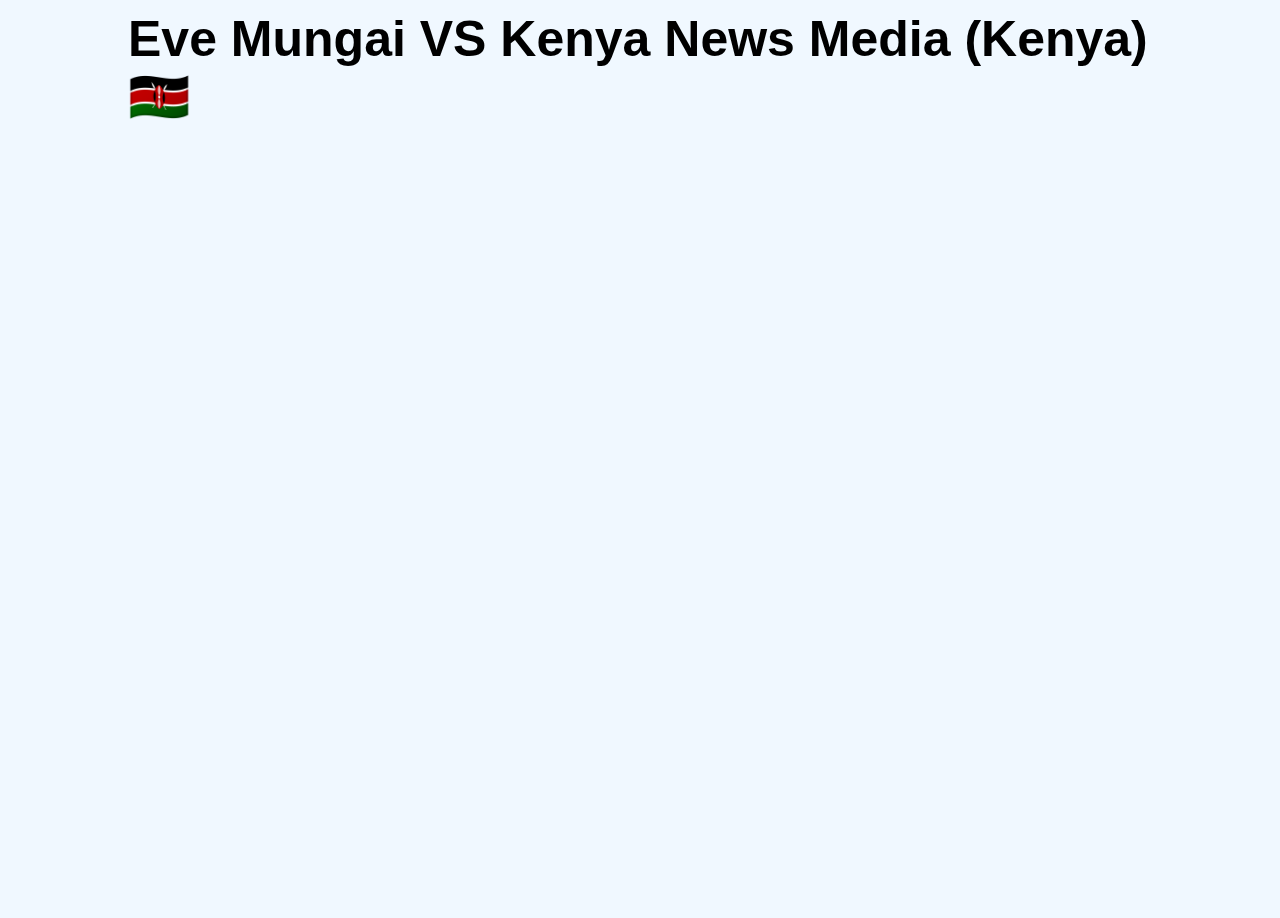
<file: MungaiEve_Trevor/index.html>
<!DOCTYPE html>
<html>
<head>
  <title>YouTube Live Subscriber Count</title>
  <meta charset="UTF-8">
  <meta name="viewport" content="width=device-width, initial-scale=1">
  <style>
    .SubscriberTable {
      margin: 40px;
      margin-top: 5px;
      margin-bottom: 5px;
      padding: 0;
      width: 100%;
      table-layout: fixed;
    }
    h1 {
      margin: 120px;
      margin-top: 10px;
      font-family: Arial, Helvetica, sans-serif;
      font-size: 50px;
      color: #000000;
    }
    .scroll-holder footer{
      transform: translate3d(-71.127%, 0px, 0px) scale3d(1, 1, 1) rotateX(0deg) rotateY(0deg) rotateZ(0deg) skew(0deg, 0deg); 
      transform-style: preserve-3d; 
      will-change: transform;
    }
   
    
    
    th, td {
      border: none; /* Set the border property to none for the th and td elements */
      padding: 10px; /* Add padding to the th and td elements as needed */
      text-align: left;
    }
    
    th {
      background-color: #000000;
    }
    body {
      background-image: url(./);
      background-color: aliceblue;
      background-size: cover;
      background-position: center center;
      background-repeat: no-repeat;
      height: 100vh; /* Set the height of the body element to occupy the full viewport height */
    }
    right {
        float: right;
        }

  </style>
 
 <!-- Background to change with time 
 <style>
    body {
      background-image: url('./nairobi.jpg'); /* Replace 'image.jpg' with the path to your actual image */
      background-size: cover;
      background-position: center center;
      background-repeat: no-repeat;
      height: 100vh; /* Set the height of the body element to occupy the full viewport height */
      margin: 0; /* Remove default margin */
      padding: 0; /* Remove default padding */
    }
  </style>
-->
</head>
<body>
  <!--
    Live Subscriber count
  -->
  <script src="https://apis.google.com/js/platform.js"></script>
  <script src="https://ajax.googleapis.com/ajax/libs/jquery/3.4.1/jquery.min.js"></script>

  <h1>
    Eve Mungai VS Kenya News Media (Kenya) &#x1F1F0;&#x1F1EA;
  </h1>
  <div class="subscribe_button" data-channelid="UCYU-mmtBxJIGoVffXRXHK3w" data-layout="default" data-count="default">
  </div>

<!-- Create two equally visiable divs separating the page in two and embed an iframe-->
<div class='left'>
    <iframe height="90px" width="910px" frameborder="0" src="https://socialcounts.org/youtube-live-subscriber-count/UCc1PDGYEpMqmsCJFFqfX_qA/embed" allowFullScreen></iframe></div>
<div class='right'>
    <iframe height="90px" width="310px" frameborder="0" src="https://socialcounts.org/youtube-live-subscriber-count/UCcBNWxvAXH-nTAzOeuuLHgw/embed" allowFullScreen></iframe></div>
</div>
</body>
</html>
</file>
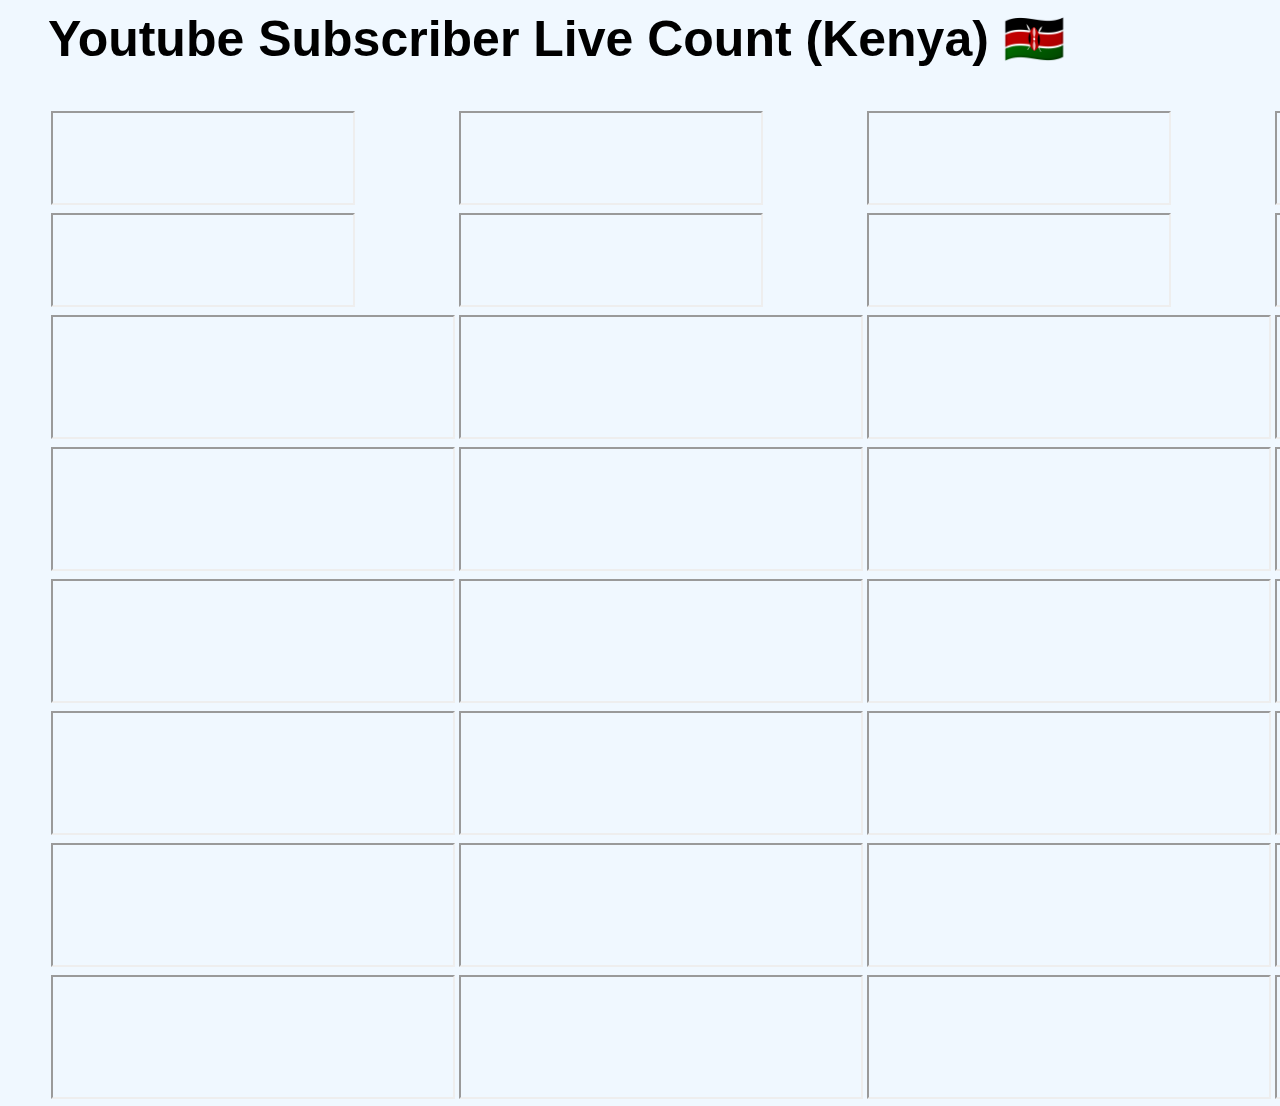
<file: Version1/update-1-24.html>
<!DOCTYPE html>
<html>
<head>
  <title>YouTube Live Subscriber Count</title>
  <meta charset="UTF-8">
  <meta name="viewport" content="width=device-width, initial-scale=1">
  <style>
    .SubscriberTable {
      margin: 40px;
      margin-top: 5px;
      margin-bottom: 5px;
      padding: 0;
      width: 100%;
      table-layout: fixed;
    }
    h1 {
      margin: 40px;
      margin-top: 10px;
      font-family: Arial, Helvetica, sans-serif;
      font-size: 50px;
      color: #000000;
    }
    .scroll-holder footer{
      transform: translate3d(-71.127%, 0px, 0px) scale3d(1, 1, 1) rotateX(0deg) rotateY(0deg) rotateZ(0deg) skew(0deg, 0deg); 
      transform-style: preserve-3d; 
      will-change: transform;
    }
   
    
    
    th, td {
      border: none; /* Set the border property to none for the th and td elements */
      padding: 1px; /* Add padding to the th and td elements as needed */
      text-align: left;
    }
    
    th {
      background-color: #000000;
    }
    body {
      background-image: url(./);
      background-color: aliceblue;
      background-size: cover;
      background-position: center center;
      background-repeat: no-repeat;
      height: 100vh; /* Set the height of the body element to occupy the full viewport height */
    }

  </style>
 
 <!-- Background to change with time 
 <style>
    body {
      background-image: url('./nairobi.jpg'); /* Replace 'image.jpg' with the path to your actual image */
      background-size: cover;
      background-position: center center;
      background-repeat: no-repeat;
      height: 100vh; /* Set the height of the body element to occupy the full viewport height */
      margin: 0; /* Remove default margin */
      padding: 0; /* Remove default padding */
    }
  </style>
-->
</head>
<body>
  <!--
    Live Subscriber count
  -->
  <script src="https://apis.google.com/js/platform.js"></script>
  <script src="https://ajax.googleapis.com/ajax/libs/jquery/3.4.1/jquery.min.js"></script>

  <h1>
    Youtube Subscriber Live Count (Kenya) &#x1F1F0;&#x1F1EA;
  </h1>
  <div class="subscribe_button" data-channelid="UCYU-mmtBxJIGoVffXRXHK3w" data-layout="default" data-count="default">
  </div>

<!-- Create a table with of 5 columns and 5 rows and inside each cell embed an iframe-->
<div class="SubscriberTable">
  <table>
    <tr>
      <!-- Citizen TV Subscribers-->
      <td><iframe src="https://socialcounts.org/youtube-live-subscriber-count/UChBQgieUidXV1CmDxSdRm3g/embed?style=.title%7Bfont-size%3A22px%7D.odoParrent%7Bcolor%3A+rgba%280%2C0%2C0%2C1%29%7Dbody%7Bbackground-color%3Argba%28255%2C255%2C255%2C1%29%21important%7D.title%7Bcolor%3A+rgba%280%2C0%2C0%2C1%29%7D" height="90px" width="300px">
      </iframe>
      </td>
      
      <!-- Mungai Eve Subscribers-->
      <td><iframe src="https://socialcounts.org/youtube-live-subscriber-count/UCvA_SWl8Ti3hvbmJyrLFqZQ/embed?style=.title%7Bfont-size%3A22px%7D.odoParrent%7Bcolor%3A+rgba%280%2C0%2C0%2C1%29%7Dbody%7Bbackground-color%3Argba%28255%2C255%2C255%2C1%29%21important%7D.title%7Bcolor%3A+rgba%280%2C0%2C0%2C1%29%7D" height="90px" width="300px">

      </iframe></td>

      <!-- Presenter Ali Subscribers-->
      <td><iframe src="https://socialcounts.org/youtube-live-subscriber-count/UChBQgieUidXV1CmDxSdRm3g/embed?style=.title%7Bfont-size%3A22px%7D.odoParrent%7Bcolor%3A+rgba%280%2C0%2C0%2C1%29%7Dbody%7Bbackground-color%3Argba%28255%2C255%2C255%2C1%29%21important%7D.title%7Bcolor%3A+rgba%280%2C0%2C0%2C1%29%7D" height="90px" width="300px">
      </iframe></td>

      <!-- Crazy Kennar Subscribers-->
      <td><iframe src="https://socialcounts.org/youtube-live-subscriber-count/UChBQgieUidXV1CmDxSdRm3g/embed?style=.title%7Bfont-size%3A22px%7D.odoParrent%7Bcolor%3A+rgba%280%2C0%2C0%2C1%29%7Dbody%7Bbackground-color%3Argba%28255%2C255%2C255%2C1%29%21important%7D.title%7Bcolor%3A+rgba%280%2C0%2C0%2C1%29%7D" height="90px" width="300px">
      </iframe></td>

      <!-- Sauti Subscribers-->
    <td><iframe src="https://socialcounts.org/youtube-live-subscriber-count/UChBQgieUidXV1CmDxSdRm3g/embed?style=.title%7Bfont-size%3A22px%7D.odoParrent%7Bcolor%3A+rgba%280%2C0%2C0%2C1%29%7Dbody%7Bbackground-color%3Argba%28255%2C255%2C255%2C1%29%21important%7D.title%7Bcolor%3A+rgba%280%2C0%2C0%2C1%29%7D" height="90px" width="300px">
    </iframe></td>

   </tr>
    <!-- Bahati -->
    <td><iframe src="https://socialcounts.org/youtube-live-subscriber-count/UChBQgieUidXV1CmDxSdRm3g/embed?style=.title%7Bfont-size%3A22px%7D.odoParrent%7Bcolor%3A+rgba%280%2C0%2C0%2C1%29%7Dbody%7Bbackground-color%3Argba%28255%2C255%2C255%2C1%29%21important%7D.title%7Bcolor%3A+rgba%280%2C0%2C0%2C1%29%7D" height="90px" width="300px">
    </iframe></td>
    
    <!-- Wajesus Subscribers-->
    <td><iframe src="https://socialcounts.org/youtube-live-subscriber-count/UChBQgieUidXV1CmDxSdRm3g/embed?style=.title%7Bfont-size%3A22px%7D.odoParrent%7Bcolor%3A+rgba%280%2C0%2C0%2C1%29%7Dbody%7Bbackground-color%3Argba%28255%2C255%2C255%2C1%29%21important%7D.title%7Bcolor%3A+rgba%280%2C0%2C0%2C1%29%7D" height="90px" width="300px">
    </iframe></td>

    <!-- Diana Bahati Subscribers-->
    <td><iframe src="https://socialcounts.org/youtube-live-subscriber-count/UChBQgieUidXV1CmDxSdRm3g/embed?style=.title%7Bfont-size%3A22px%7D.odoParrent%7Bcolor%3A+rgba%280%2C0%2C0%2C1%29%7Dbody%7Bbackground-color%3Argba%28255%2C255%2C255%2C1%29%21important%7D.title%7Bcolor%3A+rgba%280%2C0%2C0%2C1%29%7D" height="90px" width="300px">
    </iframe></td>

    <!-- Willy Paul Subscribers-->
    <td><iframe src="https://socialcounts.org/youtube-live-subscriber-count/UChBQgieUidXV1CmDxSdRm3g/embed?style=.title%7Bfont-size%3A22px%7D.odoParrent%7Bcolor%3A+rgba%280%2C0%2C0%2C1%29%7Dbody%7Bbackground-color%3Argba%28255%2C255%2C255%2C1%29%21important%7D.title%7Bcolor%3A+rgba%280%2C0%2C0%2C1%29%7D" height="90px" width="300px">
    </iframe></td>

    <!-- Kaligraph Jones Subscribers-->
    <td><iframe src="https://socialcounts.org/youtube-live-subscriber-count/UChBQgieUidXV1CmDxSdRm3g/embed?style=.title%7Bfont-size%3A22px%7D.odoParrent%7Bcolor%3A+rgba%280%2C0%2C0%2C1%29%7Dbody%7Bbackground-color%3Argba%28255%2C255%2C255%2C1%29%21important%7D.title%7Bcolor%3A+rgba%280%2C0%2C0%2C1%29%7D" height="90px" width="300px">
    </iframe></td>

  </tr>

  <!-- Henry Desagu Subscribers-->
  <td><iframe src="https://mixerno.space/embed/youtube-channel-counter/UC7MGnWilDcg157op0eKI1Tg?counter=0" frameborder="1" height="120px" width="400px"></iframe></td>

  <!-- Njugush Subscribers-->
  <td><iframe src="https://mixerno.space/embed/youtube-channel-counter/UCkV3t4uxBsi8jYj3wjqooeQ?counter=0" frameborder="1" height="120px" width="400px"></iframe></td>

  <!-- Abel Mutua Subscribers-->
  <td><iframe src="https://mixerno.space/embed/youtube-channel-counter/UC4tjY2tTltEKePusozUxtSA" frameborder="1" height="120px" width="400px"></iframe></td>

  <!-- Tuko Kenya Subscribers-->
  <td><iframe src="https://mixerno.space/embed/youtube-channel-counter/UCl6ICaB9meBcSMQ5Zmr446g?counter=0" frameborder="1" height="120px" width="400px"></iframe></td>

  <!-- Lynn Ngugi Subscribers-->
  <td><iframe src="https://mixerno.space/embed/youtube-channel-counter/UCa2gldA2ivhzMwIJRA5683w?counter=0" frameborder="1" height="120px" width="400px"></iframe></td>

  </tr>
  <tr>
    <!-- Flaqo Raz Subscribers-->
    <td><iframe src="https://mixerno.space/embed/youtube-channel-counter/UCjG66-ryVCszrs7k_Y2pn3Q" height="120px" width="400px"></iframe></td>

    <!-- Otile Brown Subscribers-->
    <td><iframe src="https://mixerno.space/embed/youtube-channel-counter/UCvA_SWl8Ti3hvbmJyrLFqZQ" frameborder="1" height="120px" width="400px"></iframe></td>

    <!-- Tileh Pacbro Subscribers-->
    <td><iframe src="https://mixerno.space/embed/youtube-channel-counter/UCs0UVGIfAMAZKgq8W2W9Tqg" frameborder="1" height="120px" width="400px"></iframe></td>

    <!-- TT Comedian Subscribers-->
    <td><iframe src="https://mixerno.space/embed/youtube-channel-counter/UCXxrjCtnluGtthoTg5jrlNQ" frameborder="1" height="120px" width="400px"></iframe></td>

    <!-- Jalang'o TV Subscribers-->
  <td><iframe src="https://mixerno.space/embed/youtube-channel-counter/UCFG1zHs55s1my124O3Nk9DQ" frameborder="1" height="120px" width="400px"></iframe></td>

 </tr>

 <tr>
  <!-- Kenya Digital News Subscribers-->
  <td><iframe src="https://mixerno.space/embed/youtube-channel-counter/UC6QjtrmjCTrDFGG62GE4KZQ" height="120px" width="400px"></iframe></td>

  <!-- Eric Omondi Subscribers-->
  <td><iframe src="https://mixerno.space/embed/youtube-channel-counter/UC4Hvs9PzuXKhEY_CeTS1wvg" frameborder="1" height="120px" width="400px"></iframe></td>

  <!-- Nyashinski Subscribers-->
  <td><iframe src="https://mixerno.space/embed/youtube-channel-counter/UCNzd8n4UapaAtrhC062RxDQ" frameborder="1" height="120px" width="400px"></iframe></td>

  <!-- Dogo Charlie Subscribers-->
  <td><iframe src="https://mixerno.space/embed/youtube-channel-counter/UC2XE6WJFGYRqYB9S3xD3LAw" frameborder="1" height="120px" width="400px"></iframe></td>

  <!-- Stephen Kasolo Subscribers-->
<td><iframe src="https://mixerno.space/embed/youtube-channel-counter/UCcEIuIasgNTRoxjk5lI_t6A" frameborder="1" height="120px" width="400px"></iframe></td>

</tr>

<tr>
  <!-- Terence Creative Subscribers-->
  <td><iframe src="https://mixerno.space/embed/youtube-channel-counter/UCkV9PCA7E-WSSN9Px9kKj8A" height="120px" width="400px"></iframe></td>

  <!-- Mejja Subscribers-->
  <td><iframe src="https://mixerno.space/embed/youtube-channel-counter/UCuRGQqKKdPOSPB0XG5VNk5g" frameborder="1" height="120px" width="400px"></iframe></td>

  <!-- King Kaka Subscribers-->
  <td><iframe src="https://mixerno.space/embed/youtube-channel-counter/UCGTO34YEPTNMwM3ezPCUCIQ" frameborder="1" height="120px" width="400px"></iframe></td>

  <!-- Rev Lucy Natasha Subscribers-->
  <td><iframe src="https://mixerno.space/embed/youtube-channel-counter/UCVnDldQ8vWZym91u6iKv39Q" frameborder="1" height="120px" width="400px"></iframe></td>

  <!-- Akothee Kenya Subscribers-->
<td><iframe src="https://mixerno.space/embed/youtube-channel-counter/UC8NZHJl-gfDZxbBvmL0vCXQ" frameborder="1" height="120px" width="400px"></iframe></td>

</tr>

<tr>
  <!-- Arap Uria Subscribers-->
  <td><iframe src="https://mixerno.space/embed/youtube-channel-counter/UCQxqVCAF3D-MBK1X2wsef9A" height="120px" width="400px"></iframe></td>

  <!-- Shiru wa GP Subscribers-->
  <td><iframe src="https://mixerno.space/embed/youtube-channel-counter/UC12i9YDDwHaAKTBcQKzSFVw" frameborder="1" height="120px" width="400px"></iframe></td>

  <!-- Nicholas Kioko Subscribers-->
  <td><iframe src="https://mixerno.space/embed/youtube-channel-counter/UC12eompzzck1ixip4FezoOQ" frameborder="1" height="120px" width="400px"></iframe></td>

  <!-- Guardian Angel Subscribers-->
  <td><iframe src="https://mixerno.space/embed/youtube-channel-counter/UCdPgo0qkTA5-PKq3YwRk5Gw" frameborder="1" height="120px" width="400px"></iframe></td>

  <!-- House helps of Kawangware Subscribers-->
<td><iframe src="https://mixerno.space/embed/youtube-channel-counter/UCP456Szyc9zy-f0j3UoHzeg" frameborder="1" height="120px" width="400px"></iframe></td>

</tr>

<tr>
      <!-- Gamer Samuel Ramogo Subscribers-->
      <td><iframe src="https://mixerno.space/embed/youtube-channel-counter/UCxD12Cu8M0blhmmp4L3moNQ" height="120px" width="400px"></iframe></td>

      <!-- Miss Dosha Subscribers-->
      <td><iframe src="https://mixerno.space/embed/youtube-channel-counter/UCVgd_Mivas7U84SQRgl9hEQ" frameborder="1" height="120px" width="400px"></iframe></td>

      <!-- John De'Matthew Subscribers-->
      <td><iframe src="https://mixerno.space/embed/youtube-channel-counter/UCWDxHAG4OSFX8JRWiZmQ83w" frameborder="1" height="120px" width="400px"></iframe></td>

      <!-- Comrades Flavour Subscribers-->
      <td><iframe src="https://mixerno.space/embed/youtube-channel-counter/UCgFvn4mEAXU64TMu3xu7-Vw" frameborder="1" height="120px" width="400px"></iframe></td>

      <!-- Raage Abdi Subscribers-->
    <td><iframe src="https://socialcounts.org/youtube-live-subscriber-count/UCjG66-ryVCszrs7k_Y2pn3Q/embed?style=.title%7Bfont-size%3A22px%7D.odoParrent%7Bcolor%3A+rgba%280%2C0%2C0%2C1%29%7Dbody%7Bbackground-color%3Argba%28255%2C255%2C255%2C1%29%21important%7D.title%7Bcolor%3A+rgba%280%2C0%2C0%2C1%29%7D" height="90px" width="300px"></iframe></td>

   </tr>
</body>
</html>
</file>
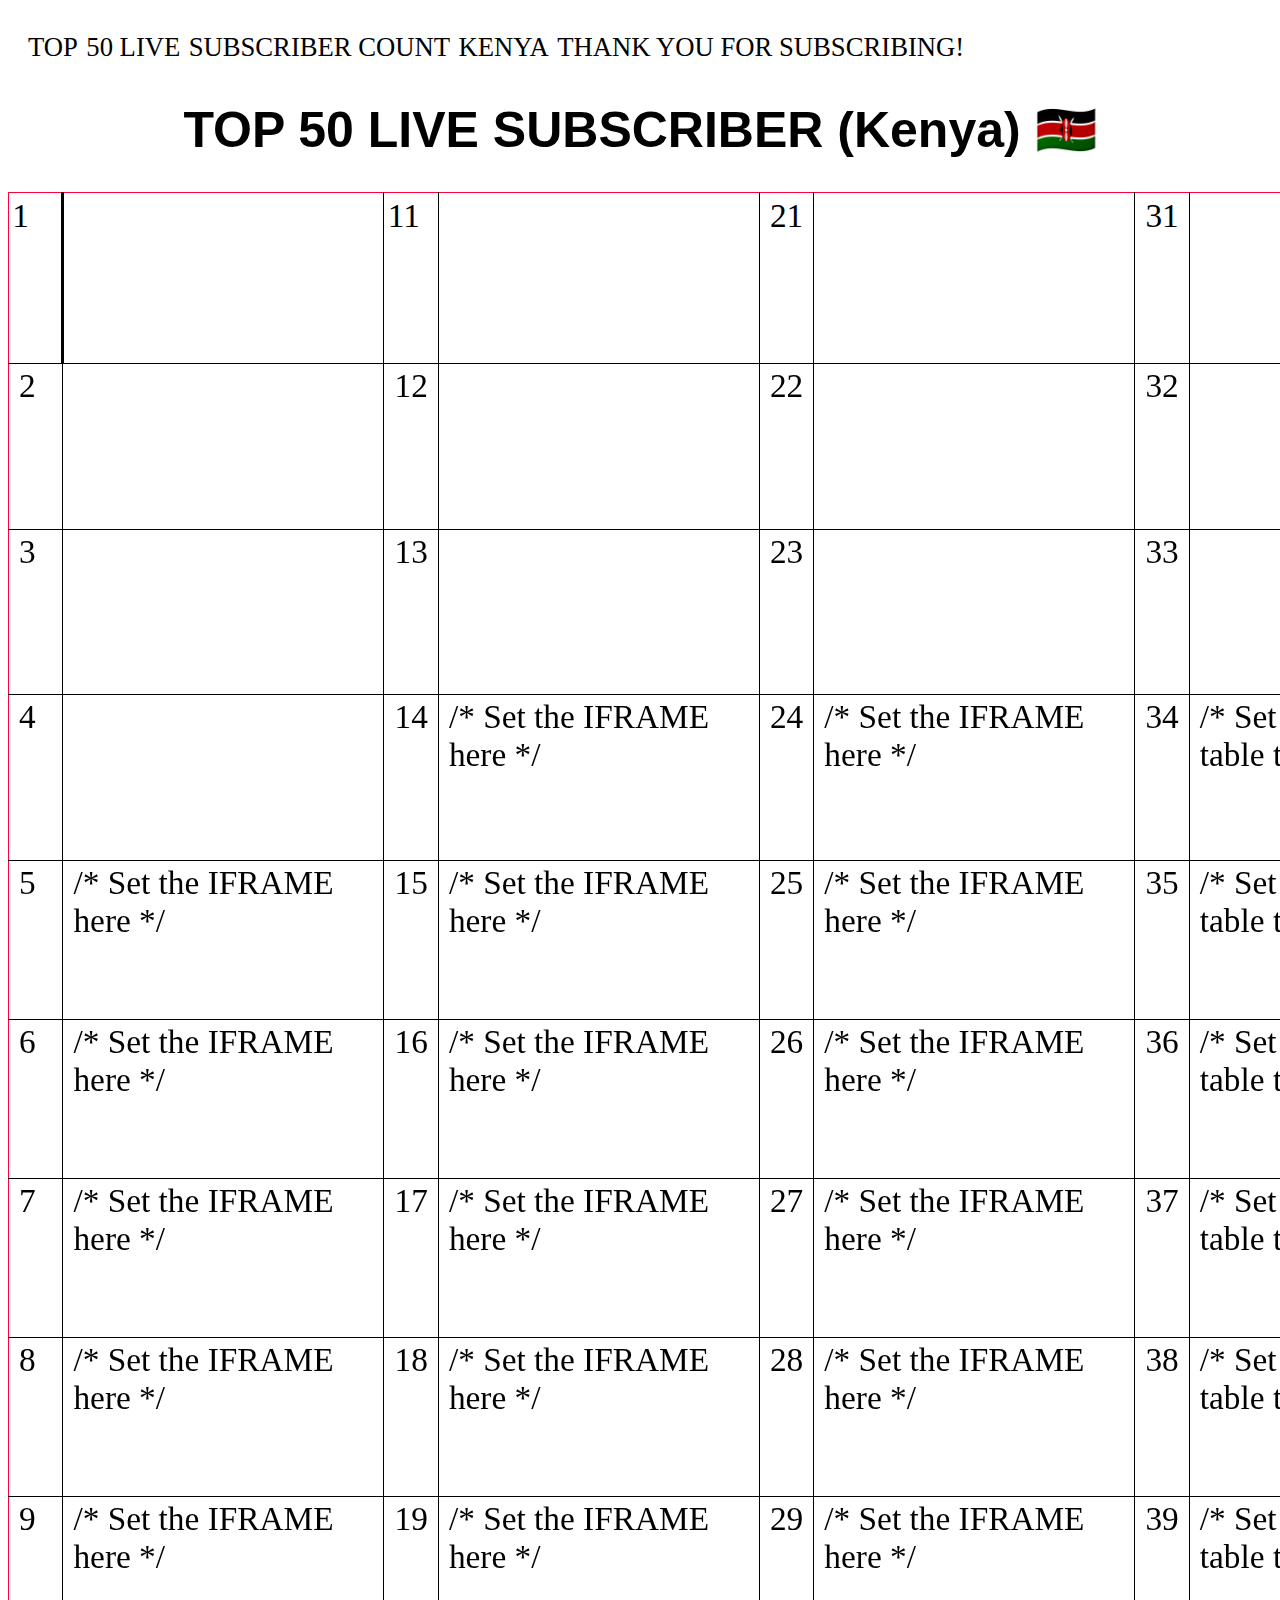
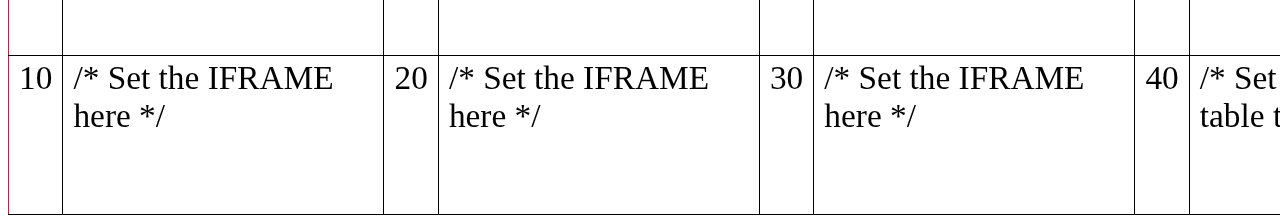
<file: Version1/version-1-24.html>
<!DOCTYPE html>
<html>
<head>
  <meta http-equiv="Content-Type" content="text/html; charset=utf-8" />
  <meta http-equiv="Content-Style-Type" content="text/css" />
  <meta name="generator" content="Aspose.Words for .NET 23.3.0" />
  <title></title>
  <style type="text/css">
    body {
      font-family: 'Times New Roman';
      font-size: 25pt;
    }

    p {
      margin: 2.5pt;
    }

    table {
      margin-top: 10pt;
      margin-bottom: 0pt;
      width: 100%; /* Set the width of the table to 100% */
    }

    h1 {
      text-align: center;
      font-family: Arial, Helvetica, sans-serif;
      font-size: 50px;
      color: #000000;
    }

    
  </style>
</head>
<body>
  <div>
    <p style="margin-top: 18.9pt; margin-left: 15.05pt; text-align: justify; line-height: 30pt">
      <span style="font-family: Calibri; font-size: 20pt">TOP</span>
      <span style="font-family: Calibri; font-size: 20pt">50 LIVE</span>
      <span style="font-family: Calibri; font-size: 20pt">SUBSCRIBER COUNT</span>
      <span style="font-family: Calibri; font-size: 20pt">KENYA</span>
      <span style="font-family: Calibri; font-size: 20pt">THANK YOU FOR SUBSCRIBING!</span>
    </p>
    <h1>
      TOP 50 LIVE SUBSCRIBER (Kenya) &#x1F1F0;&#x1F1EA;
    </h1>
    <table cellspacing="0" cellpadding="0" style="border: 0.75pt solid #ff003c; -aw-border: 0.5pt single; -aw-border-insideh: 0.5pt single #000000; -aw-border-insidev: 0.5pt single #000000; border-collapse: collapse; width: 5%;">
        <tr style="height: 10.5pt; -aw-height-rule: exactly">
          <td style="width: 32.15pt; border-right-style: solid; border-right-width: 0.75pt; border-bottom-style: solid; border-bottom-width: 0.75pt; padding-right: 0; padding-left: 0; vertical-align: top; border-bottom: 0.5pt single; border-right: 0.5pt single">
            <p style="font-size: 25pt">
              <span style="font-family: Calibri">1</span>
            </p>
          </td>
          <td style="width: 10.9pt; border-right-style: solid; border-right-width: 0.75pt; border-left-style: solid; border-bottom-style: solid; border-bottom-width: 0.75pt; padding-right: 0; padding-left: 0; vertical-align: top; border-bottom: 0.5pt single; border-left: 0.5pt single; border-right: 0.5pt single">
            <p style="font-size: 40pt">
              <iframe src="https://socialcounts.org/youtube-live-subscriber-count/UChBQgieUidXV1CmDxSdRm3g/embed?style=.title%7Bfont-size%3A22px%7D.odoParrent%7Bcolor%3A+rgba%280%2C0%2C0%2C1%29%7Dbody%7Bbackground-color%3Argba%28255%2C255%2C255%2C1%29%21important%7D.title%7Bcolor%3A+rgba%280%2C0%2C0%2C1%29%7D" frameborder="0" width="100%" height="100%" style="width: 100%; height: 100%;"></iframe>
            </p>
          </td>
          <td style="width: 56.3pt; border-right-style: solid; border-right-width: 0.75pt; border-left-style: solid; border-left-width: 0.75pt; border-bottom-style: solid; border-bottom-width: 0.75pt; padding-right: 0; padding-left: 0; vertical-align: top; border-bottom: 0.5pt single; border-left: 0.5pt single; border-right: 0.5pt single">
            <p style="font-size: 25pt">
              <span style="font-family: Calibri">11</span>
            </p>
          </td>
          <td style="width: 154.3pt; border-right-style: solid; border-right-width: 0.75pt; border-left-style: solid; border-left-width: 0.75pt; border-bottom-style: solid; border-bottom-width: 0.75pt; padding-right: 0; padding-left: 0; vertical-align: top; border-bottom: 0.5pt single; border-left: 0.5pt single; border-right: 0.5pt single">
            <p style="font-size: 40pt">
              <iframe src="https://socialcounts.org/youtube-live-subscriber-count/UCvA_SWl8Ti3hvbmJyrLFqZQ/embed?style=.title%7Bfont-size%3A22px%7D.odoParrent%7Bcolor%3A+rgba%280%2C0%2C0%2C1%29%7Dbody%7Bbackground-color%3Argba%28255%2C255%2C255%2C1%29%21important%7D.title%7Bcolor%3A+rgba%280%2C0%2C0%2C1%29%7D" frameborder="0" width="100%" height="100%" style="width: 100%; height: 100%;"></iframe>
            </p>
          </td>
          <td style="width: 56.9pt; border-right-style: solid; border-right-width: 0.75pt; border-left-style: solid; border-left-width: 0.75pt; border-bottom-style: solid; border-bottom-width: 0.75pt; padding-right: 5.03pt; padding-left: 5.03pt; vertical-align: top; border-bottom: 0.5pt single; border-left: 0.5pt single; border-right: 0.5pt single">
            <p style="font-size: 25pt">
              <span style="font-family: Calibri">21</span>
            </p>
          </td>
          <td style="width: 145pt; border-right-style: solid; border-right-width: 0.75pt; border-left-style: solid; border-left-width: 0.75pt; border-bottom-style: solid; border-bottom-width: 0.75pt; padding-right: 5.03pt; padding-left: 5.03pt; vertical-align: top; border-bottom: 0.5pt single; border-left: 0.5pt single; border-right: 0.5pt single">
            <p style="font-size: 40pt">
                <iframe src="https://socialcounts.org/youtube-live-subscriber-count/UC0UslOx9EYxnk_4SFSHj8hA/embed?style=.title%7Bfont-size%3A22px%7D.odoParrent%7Bcolor%3A+rgba%280%2C0%2C0%2C1%29%7Dbody%7Bbackground-color%3Argba%28255%2C255%2C255%2C1%29%21important%7D.title%7Bcolor%3A+rgba%280%2C0%2C0%2C1%29%7D" frameborder="0">
                </iframe>
            </p>
          </td>
          <td style="width: 26.4pt; border-right-style: solid; border-right-width: 0.75pt; border-left-style: solid; border-left-width: 0.75pt; border-bottom-style: solid; border-bottom-width: 0.75pt; padding-right: 5.03pt; padding-left: 5.03pt; vertical-align: top; border-bottom: 0.5pt single; border-left: 0.5pt single; border-right: 0.5pt single">
            <p style="font-size: 25pt">
              <span style="font-family: Calibri">31</span>
            </p>
          </td>
          <td style="width: 156.95pt; border-right-style: solid; border-right-width: 0.75pt; border-left-style: solid; border-left-width: 0.75pt; border-bottom-style: solid; border-bottom-width: 0.75pt; padding-right: 5.03pt; padding-left: 5.03pt; vertical-align: top; -aw-border-bottom: 0.5pt single; border-left: 0.5pt single; border-right: 0.5pt single">
            <p style="font-size: 40pt">
            <iframe src="https://socialcounts.org/youtube-live-subscriber-count/UCa2gldA2ivhzMwIJRA5683w/embed?style=.title%7Bfont-size%3A22px%7D.odoParrent%7Bcolor%3A+rgba%280%2C0%2C0%2C1%29%7Dbody%7Bbackground-color%3Argba%28255%2C255%2C255%2C1%29%21important%7D.title%7Bcolor%3A+rgba%280%2C0%2C0%2C1%29%7D" frameborder="0">
                </iframe>
            </p>
          </td>
          <td style="width: 26.4pt; border-right-style: solid; border-right-width: 0.75pt; border-left-style: solid; border-left-width: 0.75pt; border-bottom-style: solid; border-bottom-width: 0.75pt; padding-right: 5.03pt; padding-left: 5.03pt; vertical-align: top; border-bottom: 0.5pt single; border-left: 0.5pt single; border-right: 0.5pt single">
            <p style="font-size: 25pt">
              <span style="font-family: Calibri">41</span>
            </p>
          </td>
          <td style="width: 156.95pt; border-right-style: solid; border-right-width: 0.75pt; border-left-style: solid; border-left-width: 0.75pt; border-bottom-style: solid; border-bottom-width: 0.75pt; padding-right: 5.03pt; padding-left: 5.03pt; vertical-align: top; -aw-border-bottom: 0.5pt single; border-left: 0.5pt single; border-right: 0.5pt single">
            <p style="font-size: 40pt">
            <iframe src="https://socialcounts.org/youtube-live-subscriber-count/UCQnkpcdpIVqWN7HqoxrRjRg/embed?style=.title%7Bfont-size%3A22px%7D.odoParrent%7Bcolor%3A+rgba%280%2C0%2C0%2C1%29%7Dbody%7Bbackground-color%3Argba%28255%2C255%2C255%2C1%29%21important%7D.title%7Bcolor%3A+rgba%280%2C0%2C0%2C1%29%7D" frameborder="0">
                </iframe>
            </p>
          </td>
        </tr>
        <tr style="height: 10.55pt; -aw-height-rule: exactly">
          <td style="width: 32.15pt; border-top-style: solid; border-top-width: 0.75pt; border-right-style: solid; border-right-width: 0.75pt; border-bottom-style: solid; border-bottom-width: 0.75pt; padding-right: 5.03pt; padding-left: 5.03pt; vertical-align: top; -aw-border-bottom: 0.5pt single; -aw-border-right: 0.5pt single; -aw-border-top: 0.5pt single">
            <p style="font-size: 25pt">
              <span style="font-family: Calibri">2</span>
            </p>
          </td>
          <td style="width: 164.9pt; border-style: solid; border-width: 0.75pt; padding-right: 5.03pt; padding-left: 5.03pt; vertical-align: top; -aw-border: 0.5pt single">
             <p style="font-size: 25pt">
                <iframe src="https://socialcounts.org/youtube-live-subscriber-count/UCUi4aspUAMcEG5ZEdnOrBQg/embed?style=.title%7Bfont-size%3A22px%7D.odoParrent%7Bcolor%3A+rgba%280%2C0%2C0%2C1%29%7Dbody%7Bbackground-color%3Argba%28255%2C255%2C255%2C1%29%21important%7D.title%7Bcolor%3A+rgba%280%2C0%2C0%2C1%29%7D" frameborder="0">
                </iframe>
            </p>
          </td>
          <td style="width: 32.15pt; border-top-style: solid; border-top-width: 0.75pt; border-right-style: solid; border-right-width: 0.75pt; border-bottom-style: solid; border-bottom-width: 0.75pt; padding-right: 5.03pt; padding-left: 5.03pt; vertical-align: top; -aw-border-bottom: 0.5pt single; -aw-border-right: 0.5pt single; -aw-border-top: 0.5pt single">
            <p style="font-size: 25pt">
              <span style="font-family: Calibri">12</span>
            </p>
          </td>
          <td style="width: 164.9pt; border-style: solid; border-width: 0.75pt; padding-right: 5.03pt; padding-left: 5.03pt; vertical-align: top; -aw-border: 0.5pt single">
             <p style="font-size: 25pt">
                <iframe src="https://socialcounts.org/youtube-live-subscriber-count/UCt3SE-Mvs3WwP7UW-PiFdqQ/embed?style=.title%7Bfont-size%3A22px%7D.odoParrent%7Bcolor%3A+rgba%280%2C0%2C0%2C1%29%7Dbody%7Bbackground-color%3Argba%28255%2C255%2C255%2C1%29%21important%7D.title%7Bcolor%3A+rgba%280%2C0%2C0%2C1%29%7D" frameborder="0">
                </iframe>
            </p>
          </td>
          <td style="width: 56.9pt; border-style: solid; border-width: 0.75pt; padding-right: 5.03pt; padding-left: 5.03pt; vertical-align: top; -aw-border: 0.5pt single">
            <p style="font-size: 25pt">
              <span style="font-family: Calibri">22</span>
            </p>
          </td>
          <td style="width: 145pt; border-style: solid; border-width: 0.75pt; padding-right: 5.03pt; padding-left: 5.03pt; vertical-align: top; -aw-border: 0.5pt single">
            <p style="font-size: 25pt">
            <iframe src="https://socialcounts.org/youtube-live-subscriber-count/UCCN0QF1suEsqrJTL_7iDdTA/embed?style=.title%7Bfont-size%3A22px%7D.odoParrent%7Bcolor%3A+rgba%280%2C0%2C0%2C1%29%7Dbody%7Bbackground-color%3Argba%28255%2C255%2C255%2C1%29%21important%7D.title%7Bcolor%3A+rgba%280%2C0%2C0%2C1%29%7D" frameborder="0">
            </iframe>
            </p>
          </td>
          <td style="width: 26.4pt; border-style: solid; border-width: 0.75pt; padding-right: 5.03pt; padding-left: 5.03pt; vertical-align: top; -aw-border: 0.5pt single">
            <p style="font-size: 25pt">
                <span style="font-family: Calibri">32</span>
            </p>
          </td>
          <td style="width: 156.95pt; border-style: solid; border-width: 0.75pt; padding-right: 5.03pt; padding-left: 5.03pt; vertical-align: top; -aw-border: 0.5pt single">
             <p style="font-size: 25pt">
                <iframe src="https://socialcounts.org/youtube-live-subscriber-count/UCRRSCAz5VJQqJHAIPgFVCxw/embed?style=.title%7Bfont-size%3A22px%7D.odoParrent%7Bcolor%3A+rgba%280%2C0%2C0%2C1%29%7Dbody%7Bbackground-color%3Argba%28255%2C255%2C255%2C1%29%21important%7D.title%7Bcolor%3A+rgba%280%2C0%2C0%2C1%29%7D" frameborder="0">
                </iframe>
            </p>
          </td>
          <td style="width: 26.4pt; border-style: solid; border-width: 0.75pt; padding-right: 5.03pt; padding-left: 5.03pt; vertical-align: top; -aw-border: 0.5pt single">
            <p style="font-size: 25pt">
                <span style="font-family: Calibri">42</span>
            </p>
          </td>
          <td style="width: 156.95pt; border-style: solid; border-width: 0.75pt; padding-right: 5.03pt; padding-left: 5.03pt; vertical-align: top; -aw-border: 0.5pt single">
             <p style="font-size: 25pt">
                <iframe src="https://socialcounts.org/youtube-live-subscriber-count/UC_EmIAAq36u0KyXqvfBl89g/embed?style=.title%7Bfont-size%3A22px%7D.odoParrent%7Bcolor%3A+rgba%280%2C0%2C0%2C1%29%7Dbody%7Bbackground-color%3Argba%28255%2C255%2C255%2C1%29%21important%7D.title%7Bcolor%3A+rgba%280%2C0%2C0%2C1%29%7D" frameborder="0">
                </iframe>
            </p>
          </td>
        </tr>
        <tr style="height: 50.55pt; -aw-height-rule: exactly">
            <td style="width: 32.15pt; border-top-style: solid; border-top-width: 0.75pt; border-right-style: solid; border-right-width: 0.75pt; border-bottom-style: solid; border-bottom-width: 0.75pt; padding-right: 5.03pt; padding-left: 5.03pt; vertical-align: top; -aw-border-bottom: 0.5pt single; -aw-border-right: 0.5pt single; -aw-border-top: 0.5pt single">
              <p style="font-size: 25pt">
                <span style="font-family: Calibri">3</span>
              </p>
            </td>
            <td style="width: 164.9pt; border-style: solid; border-width: 0.75pt; padding-right: 5.03pt; padding-left: 5.03pt; vertical-align: top; -aw-border: 0.5pt single">
               <p style="font-size: 25pt">
                <iframe src="https://socialcounts.org/youtube-live-subscriber-count/UCKVsdeoHExltrWMuK0hOWmg/embed?style=.title%7Bfont-size%3A22px%7D.odoParrent%7Bcolor%3A+rgba%280%2C0%2C0%2C1%29%7Dbody%7Bbackground-color%3Argba%28255%2C255%2C255%2C1%29%21important%7D.title%7Bcolor%3A+rgba%280%2C0%2C0%2C1%29%7D" frameborder="0">
                </iframe>
              </p>
            </td>
            <td style="width: 38.3pt; border-style: solid; border-width: 0.75pt; padding-right: 5.03pt; padding-left: 5.03pt; vertical-align: top; -aw-border: 0.5pt single">
              <p style="font-size: 25pt">
                <span style="font-family: Calibri">13</span>
              </p>
            </td>
            <td style="width: 154.3pt; border-style: solid; border-width: 0.75pt; padding-right: 5.03pt; padding-left: 5.03pt; vertical-align: top; -aw-border: 0.5pt single">
               <p style="font-size: 25pt">
                <iframe src="https://socialcounts.org/youtube-live-subscriber-count/UC2O6vD7gjgZIXKVegD6qOHA/embed?style=.title%7Bfont-size%3A22px%7D.odoParrent%7Bcolor%3A+rgba%280%2C0%2C0%2C1%29%7Dbody%7Bbackground-color%3Argba%28255%2C255%2C255%2C1%29%21important%7D.title%7Bcolor%3A+rgba%280%2C0%2C0%2C1%29%7D" frameborder="0">
                </iframe>
            </td>
            <td style="width: 56.9pt; border-style: solid; border-width: 0.75pt; padding-right: 5.03pt; padding-left: 5.03pt; vertical-align: top; -aw-border: 0.5pt single">
              <p style="font-size: 25pt">
                <span style="font-family: Calibri">23</span>
              </p>
            </td>
            <td style="width: 145pt; border-style: solid; border-width: 0.75pt; padding-right: 5.03pt; padding-left: 5.03pt; vertical-align: top; -aw-border: 0.5pt single">
               <p style="font-size: 25pt">
                <iframe src="https://socialcounts.org/youtube-live-subscriber-count/UCXxrjCtnluGtthoTg5jrlNQ/embed?style=.title%7Bfont-size%3A22px%7D.odoParrent%7Bcolor%3A+rgba%280%2C0%2C0%2C1%29%7Dbody%7Bbackground-color%3Argba%28255%2C255%2C255%2C1%29%21important%7D.title%7Bcolor%3A+rgba%280%2C0%2C0%2C1%29%7D" frameborder="0">
                </iframe>
              </p>
              
            </td>
            <td style="width: 145pt; border-style: solid; border-width: 0.75pt; padding-right: 5.03pt; padding-left: 5.03pt; vertical-align: top; -aw-border: 0.5pt single">
                <p style="font-size: 25pt">
                  <span style="font-family: Calibri">33</span>
                </p>
              </td>
            <td style="width: 26.4pt; border-style: solid; border-width: 0.75pt; padding-right: 5.03pt; padding-left: 5.03pt; vertical-align: top; -aw-border: 0.5pt single">
               <p style="font-size: 25pt">
                <iframe src="https://socialcounts.org/youtube-live-subscriber-count/UC6QjtrmjCTrDFGG62GE4KZQ/embed?style=.title%7Bfont-size%3A22px%7D.odoParrent%7Bcolor%3A+rgba%280%2C0%2C0%2C1%29%7Dbody%7Bbackground-color%3Argba%28255%2C255%2C255%2C1%29%21important%7D.title%7Bcolor%3A+rgba%280%2C0%2C0%2C1%29%7D" frameborder="0">
                </iframe>
              </p>
            </td>
            <td style="width: 156.95pt; border-style: solid; border-width: 0.75pt; padding-right: 5.03pt; padding-left: 5.03pt; vertical-align: top; -aw-border: 0.5pt single">
              <p style="font-size: 25pt">
                <span style="font-family: Calibri">43</span>
              </p>
            </td>
            <td style="width: 199.4pt; border-top-style: solid; border-top-width: 0.75pt; border-left-style: solid; border-left-width: 0.75pt; border-bottom-style: solid; border-bottom-width: 0.75pt; padding-right: 5.03pt; padding-left: 5.03pt; vertical-align: top; -aw-border-bottom: 0.5pt single; -aw-border-left: 0.5pt single; -aw-border-top: 0.5pt single">
               <p style="font-size: 25pt">
                <iframe src="https://socialcounts.org/youtube-live-subscriber-count/UCjG66-ryVCszrs7k_Y2pn3Q/embed?style=.title%7Bfont-size%3A22px%7D.odoParrent%7Bcolor%3A+rgba%280%2C0%2C0%2C1%29%7Dbody%7Bbackground-color%3Argba%28255%2C255%2C255%2C1%29%21important%7D.title%7Bcolor%3A+rgba%280%2C0%2C0%2C1%29%7D" frameborder="0">
                </iframe>
            </p>
            </td>
        </tr>
        <tr style="height: 50.55pt; -aw-height-rule: exactly">
          <td style="width: 32.15pt; border-top-style: solid; border-top-width: 0.75pt; border-right-style: solid; border-right-width: 0.75pt; border-bottom-style: solid; border-bottom-width: 0.75pt; padding-right: 5.03pt; padding-left: 5.03pt; vertical-align: top; -aw-border-bottom: 0.5pt single; -aw-border-right: 0.5pt single; -aw-border-top: 0.5pt single">
            <p style="font-size: 25pt">
              <span style="font-family: Calibri">4</span>
            </p>
          </td>
          <td style="width: 156.95pt; border-style: solid; border-width: 0.75pt; padding-right: 5.03pt; padding-left: 5.03pt; vertical-align: top; -aw-border: 0.5pt single">
             <p style="font-size: 25pt">
              <iframe src="https://socialcounts.org/youtube-live-subscriber-count/UCjG66-ryVCszrs7k_Y2pn3Q/embed?style=.title%7Bfont-size%3A22px%7D.odoParrent%7Bcolor%3A+rgba%280%2C0%2C0%2C1%29%7Dbody%7Bbackground-color%3Argba%28255%2C255%2C255%2C1%29%21important%7D.title%7Bcolor%3A+rgba%280%2C0%2C0%2C1%29%7D" frameborder="0">
              </iframe>
            </p>
          </td>
          <td style="width: 38.3pt; border-style: solid; border-width: 0.75pt; padding-right: 5.03pt; padding-left: 5.03pt; vertical-align: top; -aw-border: 0.5pt single">
            <p style="font-size: 25pt">
              <span style="font-family: Calibri">14</span>
            </p>
          </td>
          <td style="width: 156.95pt; border-style: solid; border-width: 0.75pt; padding-right: 5.03pt; padding-left: 5.03pt; vertical-align: top; -aw-border: 0.5pt single">
             <p style="font-size: 25pt">
                /* Set the IFRAME here */
            </p>
          </td>
          </td>
          <td style="width: 56.9pt; border-style: solid; border-width: 0.75pt; padding-right: 5.03pt; padding-left: 5.03pt; vertical-align: top; -aw-border: 0.5pt single">
             <p style="font-size: 25pt">
              <span style="font-family: Calibri">24</span>
            </p>
          </td>
          <td style="width: 156.95pt; border-style: solid; border-width: 0.75pt; padding-right: 5.03pt; padding-left: 5.03pt; vertical-align: top; -aw-border: 0.5pt single">
             <p style="font-size: 25pt">
                /* Set the IFRAME here */
            </p>
          </td>
          </td>
          <td style="width: 26.4pt; border-style: solid; border-width: 0.75pt; padding-right: 5.03pt; padding-left: 5.03pt; vertical-align: top; -aw-border: 0.5pt single">
            <p style="font-size: 25pt">
              <span style="font-family: Calibri">34</span>
            </p>
          </td>
          <td style="width: 156.95pt; border-style: solid; border-width: 0.75pt; padding-right: 5.03pt; padding-left: 5.03pt; vertical-align: top; -aw-border: 0.5pt single">
             <p style="font-size: 25pt">
                /* Set the width of the table to 100% */
            </p>
          </td>
          <td style="width: 199.4pt; border-top-style: solid; border-top-width: 0.75pt; border-left-style: solid; border-left-width: 0.75pt; border-bottom-style: solid; border-bottom-width: 0.75pt; padding-right: 5.03pt; padding-left: 5.03pt; vertical-align: top; -aw-border-bottom: 0.5pt single; -aw-border-left: 0.5pt single; -aw-border-top: 0.5pt single">
             <p style="font-size: 25pt">
              <span style="font-family: Calibri">44</span>
            </p>
          </td>
          <td style="width: 156.95pt; border-style: solid; border-width: 0.75pt; padding-right: 5.03pt; padding-left: 5.03pt; vertical-align: top; -aw-border: 0.5pt single">
            <iframe src="https://socialcounts.org/youtube-live-subscriber-count/UCjG66-ryVCszrs7k_Y2pn3Q/embed?style=.title%7Bfont-size%3A22px%7D.odoParrent%7Bcolor%3A+rgba%280%2C0%2C0%2C1%29%7Dbody%7Bbackground-color%3Argba%28255%2C255%2C255%2C1%29%21important%7D.title%7Bcolor%3A+rgba%280%2C0%2C0%2C1%29%7D" frameborder="0">
            </iframe>
          </td>
        </tr>
        <tr style="height: 50.55pt; -aw-height-rule: exactly">
            <td style="width: 32.15pt; border-top-style: solid; border-top-width: 0.75pt; border-right-style: solid; border-right-width: 0.75pt; border-bottom-style: solid; border-bottom-width: 0.75pt; padding-right: 5.03pt; padding-left: 5.03pt; vertical-align: top; -aw-border-bottom: 0.5pt single; -aw-border-right: 0.5pt single; -aw-border-top: 0.5pt single">
              <p style="font-size: 25pt">
                <span style="font-family: Calibri">5</span>
              </p>
            </td>
            <td style="width: 156.95pt; border-style: solid; border-width: 0.75pt; padding-right: 5.03pt; padding-left: 5.03pt; vertical-align: top; -aw-border: 0.5pt single">
               <p style="font-size: 25pt">
                  /* Set the IFRAME here */
              </p>
            </td>
            <td style="width: 38.3pt; border-style: solid; border-width: 0.75pt; padding-right: 5.03pt; padding-left: 5.03pt; vertical-align: top; -aw-border: 0.5pt single">
              <p style="font-size: 25pt">
                <span style="font-family: Calibri">15</span>
              </p>
            </td>
            <td style="width: 156.95pt; border-style: solid; border-width: 0.75pt; padding-right: 5.03pt; padding-left: 5.03pt; vertical-align: top; -aw-border: 0.5pt single">
               <p style="font-size: 25pt">
                  /* Set the IFRAME here */
              </p>
            </td>
            </td>
            <td style="width: 56.9pt; border-style: solid; border-width: 0.75pt; padding-right: 5.03pt; padding-left: 5.03pt; vertical-align: top; -aw-border: 0.5pt single">
               <p style="font-size: 25pt">
                <span style="font-family: Calibri">25</span>
              </p>
            </td>
            <td style="width: 156.95pt; border-style: solid; border-width: 0.75pt; padding-right: 5.03pt; padding-left: 5.03pt; vertical-align: top; -aw-border: 0.5pt single">
               <p style="font-size: 25pt">
                  /* Set the IFRAME here */
              </p>
            </td>
            </td>
            <td style="width: 26.4pt; border-style: solid; border-width: 0.75pt; padding-right: 5.03pt; padding-left: 5.03pt; vertical-align: top; -aw-border: 0.5pt single">
              <p style="font-size: 25pt">
                <span style="font-family: Calibri">35</span>
              </p>
            </td>
            <td style="width: 156.95pt; border-style: solid; border-width: 0.75pt; padding-right: 5.03pt; padding-left: 5.03pt; vertical-align: top; -aw-border: 0.5pt single">
               <p style="font-size: 25pt">
                  /* Set the width of the table to 100% */
              </p>
            </td>
            <td style="width: 199.4pt; border-top-style: solid; border-top-width: 0.75pt; border-left-style: solid; border-left-width: 0.75pt; border-bottom-style: solid; border-bottom-width: 0.75pt; padding-right: 5.03pt; padding-left: 5.03pt; vertical-align: top; -aw-border-bottom: 0.5pt single; -aw-border-left: 0.5pt single; -aw-border-top: 0.5pt single">
               <p style="font-size: 25pt">
                <span style="font-family: Calibri">45</span>
              </p>
            </td>
            <td style="width: 156.95pt; border-style: solid; border-width: 0.75pt; padding-right: 5.03pt; padding-left: 5.03pt; vertical-align: top; -aw-border: 0.5pt single">
              <iframe src="https://socialcounts.org/youtube-live-subscriber-count/UCjG66-ryVCszrs7k_Y2pn3Q/embed?style=.title%7Bfont-size%3A22px%7D.odoParrent%7Bcolor%3A+rgba%280%2C0%2C0%2C1%29%7Dbody%7Bbackground-color%3Argba%28255%2C255%2C255%2C1%29%21important%7D.title%7Bcolor%3A+rgba%280%2C0%2C0%2C1%29%7D" frameborder="0">
              </iframe>
            </td>
        </tr>
        <tr style="height: 10.55pt; -aw-height-rule: exactly">
            <td style="width: 32.15pt; border-top-style: solid; border-top-width: 0.75pt; border-right-style: solid; border-right-width: 0.75pt; border-bottom-style: solid; border-bottom-width: 0.75pt; padding-right: 5.03pt; padding-left: 5.03pt; vertical-align: top; -aw-border-bottom: 0.5pt single; -aw-border-right: 0.5pt single; -aw-border-top: 0.5pt single">
              <p style="font-size: 25pt">
                <span style="font-family: Calibri">6</span>
              </p>
            </td>
            <td style="width: 156.95pt; border-style: solid; border-width: 0.75pt; padding-right: 5.03pt; padding-left: 5.03pt; vertical-align: top; -aw-border: 0.5pt single">
               <p style="font-size: 25pt">
                  /* Set the IFRAME here */
              </p>
            </td>
            <td style="width: 38.3pt; border-style: solid; border-width: 0.75pt; padding-right: 5.03pt; padding-left: 5.03pt; vertical-align: top; -aw-border: 0.5pt single">
              <p style="font-size: 25pt">
                <span style="font-family: Calibri">16</span>
              </p>
            </td>
            <td style="width: 156.95pt; border-style: solid; border-width: 0.75pt; padding-right: 5.03pt; padding-left: 5.03pt; vertical-align: top; -aw-border: 0.5pt single">
               <p style="font-size: 25pt">
                  /* Set the IFRAME here */
              </p>
            </td>
            </td>
            <td style="width: 56.9pt; border-style: solid; border-width: 0.75pt; padding-right: 5.03pt; padding-left: 5.03pt; vertical-align: top; -aw-border: 0.5pt single">
               <p style="font-size: 25pt">
                <span style="font-family: Calibri">26</span>
              </p>
            </td>
            <td style="width: 156.95pt; border-style: solid; border-width: 0.75pt; padding-right: 5.03pt; padding-left: 5.03pt; vertical-align: top; -aw-border: 0.5pt single">
               <p style="font-size: 25pt">
                  /* Set the IFRAME here */
              </p>
            </td>
            </td>
            <td style="width: 26.4pt; border-style: solid; border-width: 0.75pt; padding-right: 5.03pt; padding-left: 5.03pt; vertical-align: top; -aw-border: 0.5pt single">
              <p style="font-size: 25pt">
                <span style="font-family: Calibri">36</span>
              </p>
            </td>
            <td style="width: 156.95pt; border-style: solid; border-width: 0.75pt; padding-right: 5.03pt; padding-left: 5.03pt; vertical-align: top; -aw-border: 0.5pt single">
               <p style="font-size: 25pt">
                  /* Set the width of the table to 100% */
              </p>
            </td>
            <td style="width: 199.4pt; border-top-style: solid; border-top-width: 0.75pt; border-left-style: solid; border-left-width: 0.75pt; border-bottom-style: solid; border-bottom-width: 0.75pt; padding-right: 5.03pt; padding-left: 5.03pt; vertical-align: top; -aw-border-bottom: 0.5pt single; -aw-border-left: 0.5pt single; -aw-border-top: 0.5pt single">
               <p style="font-size: 25pt">
                <span style="font-family: Calibri">46</span>
              </p>
            </td>
            <td style="width: 156.95pt; border-style: solid; border-width: 0.75pt; padding-right: 5.03pt; padding-left: 5.03pt; vertical-align: top; -aw-border: 0.5pt single">
              <iframe src="https://socialcounts.org/youtube-live-subscriber-count/UCjG66-ryVCszrs7k_Y2pn3Q/embed?style=.title%7Bfont-size%3A22px%7D.odoParrent%7Bcolor%3A+rgba%280%2C0%2C0%2C1%29%7Dbody%7Bbackground-color%3Argba%28255%2C255%2C255%2C1%29%21important%7D.title%7Bcolor%3A+rgba%280%2C0%2C0%2C1%29%7D" frameborder="0">
              </iframe>
            </td>
        </tr>
        <tr style="height: 50.55pt; -aw-height-rule: exactly">
            <td style="width: 32.15pt; border-top-style: solid; border-top-width: 0.75pt; border-right-style: solid; border-right-width: 0.75pt; border-bottom-style: solid; border-bottom-width: 0.75pt; padding-right: 5.03pt; padding-left: 5.03pt; vertical-align: top; -aw-border-bottom: 0.5pt single; -aw-border-right: 0.5pt single; -aw-border-top: 0.5pt single">
              <p style="font-size: 25pt">
                <span style="font-family: Calibri">7</span>
              </p>
            </td>
            <td style="width: 156.95pt; border-style: solid; border-width: 0.75pt; padding-right: 5.03pt; padding-left: 5.03pt; vertical-align: top; -aw-border: 0.5pt single">
               <p style="font-size: 25pt">
                  /* Set the IFRAME here */
              </p>
            </td>
            <td style="width: 38.3pt; border-style: solid; border-width: 0.75pt; padding-right: 5.03pt; padding-left: 5.03pt; vertical-align: top; -aw-border: 0.5pt single">
              <p style="font-size: 25pt">
                <span style="font-family: Calibri">17</span>
              </p>
            </td>
            <td style="width: 156.95pt; border-style: solid; border-width: 0.75pt; padding-right: 5.03pt; padding-left: 5.03pt; vertical-align: top; -aw-border: 0.5pt single">
               <p style="font-size: 25pt">
                  /* Set the IFRAME here */
              </p>
            </td>
            </td>
            <td style="width: 56.9pt; border-style: solid; border-width: 0.75pt; padding-right: 5.03pt; padding-left: 5.03pt; vertical-align: top; -aw-border: 0.5pt single">
               <p style="font-size: 25pt">
                <span style="font-family: Calibri">27</span>
              </p>
            </td>
            <td style="width: 156.95pt; border-style: solid; border-width: 0.75pt; padding-right: 5.03pt; padding-left: 5.03pt; vertical-align: top; -aw-border: 0.5pt single">
               <p style="font-size: 25pt">
                  /* Set the IFRAME here */
              </p>
            </td>
            </td>
            <td style="width: 26.4pt; border-style: solid; border-width: 0.75pt; padding-right: 5.03pt; padding-left: 5.03pt; vertical-align: top; -aw-border: 0.5pt single">
              <p style="font-size: 25pt">
                <span style="font-family: Calibri">37</span>
              </p>
            </td>
            <td style="width: 156.95pt; border-style: solid; border-width: 0.75pt; padding-right: 5.03pt; padding-left: 5.03pt; vertical-align: top; -aw-border: 0.5pt single">
               <p style="font-size: 25pt">
                  /* Set the width of the table to 100% */
              </p>
            </td>
            <td style="width: 199.4pt; border-top-style: solid; border-top-width: 0.75pt; border-left-style: solid; border-left-width: 0.75pt; border-bottom-style: solid; border-bottom-width: 0.75pt; padding-right: 5.03pt; padding-left: 5.03pt; vertical-align: top; -aw-border-bottom: 0.5pt single; -aw-border-left: 0.5pt single; -aw-border-top: 0.5pt single">
               <p style="font-size: 25pt">
                <span style="font-family: Calibri">47</span>
              </p>
            </td>
            <td style="width: 156.95pt; border-style: solid; border-width: 0.75pt; padding-right: 5.03pt; padding-left: 5.03pt; vertical-align: top; -aw-border: 0.5pt single">
              <iframe src="https://socialcounts.org/youtube-live-subscriber-count/UCjG66-ryVCszrs7k_Y2pn3Q/embed?style=.title%7Bfont-size%3A22px%7D.odoParrent%7Bcolor%3A+rgba%280%2C0%2C0%2C1%29%7Dbody%7Bbackground-color%3Argba%28255%2C255%2C255%2C1%29%21important%7D.title%7Bcolor%3A+rgba%280%2C0%2C0%2C1%29%7D" frameborder="0">
              </iframe>
            </td>
        </tr>
        <tr style="height: 50.55pt; -aw-height-rule: exactly">
            <td style="width: 32.15pt; border-top-style: solid; border-top-width: 0.75pt; border-right-style: solid; border-right-width: 0.75pt; border-bottom-style: solid; border-bottom-width: 0.75pt; padding-right: 5.03pt; padding-left: 5.03pt; vertical-align: top; -aw-border-bottom: 0.5pt single; -aw-border-right: 0.5pt single; -aw-border-top: 0.5pt single">
              <p style="font-size: 25pt">
                <span style="font-family: Calibri">8</span>
              </p>
            </td>
            <td style="width: 156.95pt; border-style: solid; border-width: 0.75pt; padding-right: 5.03pt; padding-left: 5.03pt; vertical-align: top; -aw-border: 0.5pt single">
               <p style="font-size: 25pt">
                  /* Set the IFRAME here */
              </p>
            </td>
            <td style="width: 38.3pt; border-style: solid; border-width: 0.75pt; padding-right: 5.03pt; padding-left: 5.03pt; vertical-align: top; -aw-border: 0.5pt single">
              <p style="font-size: 25pt">
                <span style="font-family: Calibri">18</span>
              </p>
            </td>
            <td style="width: 156.95pt; border-style: solid; border-width: 0.75pt; padding-right: 5.03pt; padding-left: 5.03pt; vertical-align: top; -aw-border: 0.5pt single">
               <p style="font-size: 25pt">
                  /* Set the IFRAME here */
              </p>
            </td>
            </td>
            <td style="width: 56.9pt; border-style: solid; border-width: 0.75pt; padding-right: 5.03pt; padding-left: 5.03pt; vertical-align: top; -aw-border: 0.5pt single">
               <p style="font-size: 25pt">
                <span style="font-family: Calibri">28</span>
              </p>
            </td>
            <td style="width: 156.95pt; border-style: solid; border-width: 0.75pt; padding-right: 5.03pt; padding-left: 5.03pt; vertical-align: top; -aw-border: 0.5pt single">
               <p style="font-size: 25pt">
                  /* Set the IFRAME here */
              </p>
            </td>
            </td>
            <td style="width: 26.4pt; border-style: solid; border-width: 0.75pt; padding-right: 5.03pt; padding-left: 5.03pt; vertical-align: top; -aw-border: 0.5pt single">
              <p style="font-size: 25pt">
                <span style="font-family: Calibri">38</span>
              </p>
            </td>
            <td style="width: 156.95pt; border-style: solid; border-width: 0.75pt; padding-right: 5.03pt; padding-left: 5.03pt; vertical-align: top; -aw-border: 0.5pt single">
               <p style="font-size: 25pt">
                  /* Set the width of the table to 100% */
              </p>
            </td>
            <td style="width: 199.4pt; border-top-style: solid; border-top-width: 0.75pt; border-left-style: solid; border-left-width: 0.75pt; border-bottom-style: solid; border-bottom-width: 0.75pt; padding-right: 5.03pt; padding-left: 5.03pt; vertical-align: top; -aw-border-bottom: 0.5pt single; -aw-border-left: 0.5pt single; -aw-border-top: 0.5pt single">
               <p style="font-size: 25pt">
                <span style="font-family: Calibri">48</span>
              </p>
            </td>
            <td style="width: 156.95pt; border-style: solid; border-width: 0.75pt; padding-right: 5.03pt; padding-left: 5.03pt; vertical-align: top; -aw-border: 0.5pt single">
              <iframe src="https://socialcounts.org/youtube-live-subscriber-count/UCjG66-ryVCszrs7k_Y2pn3Q/embed?style=.title%7Bfont-size%3A22px%7D.odoParrent%7Bcolor%3A+rgba%280%2C0%2C0%2C1%29%7Dbody%7Bbackground-color%3Argba%28255%2C255%2C255%2C1%29%21important%7D.title%7Bcolor%3A+rgba%280%2C0%2C0%2C1%29%7D" frameborder="0">
              </iframe>
            </td>
        </tr>
        <tr style="height: 50.55pt; -aw-height-rule: exactly">
            <td style="width: 32.15pt; border-top-style: solid; border-top-width: 0.75pt; border-right-style: solid; border-right-width: 0.75pt; border-bottom-style: solid; border-bottom-width: 0.75pt; padding-right: 5.03pt; padding-left: 5.03pt; vertical-align: top; -aw-border-bottom: 0.5pt single; -aw-border-right: 0.5pt single; -aw-border-top: 0.5pt single">
              <p style="font-size: 25pt">
                <span style="font-family: Calibri">9</span>
              </p>
            </td>
            <td style="width: 156.95pt; border-style: solid; border-width: 0.75pt; padding-right: 5.03pt; padding-left: 5.03pt; vertical-align: top; -aw-border: 0.5pt single">
               <p style="font-size: 25pt">
                  /* Set the IFRAME here */
              </p>
            </td>
            <td style="width: 38.3pt; border-style: solid; border-width: 0.75pt; padding-right: 5.03pt; padding-left: 5.03pt; vertical-align: top; -aw-border: 0.5pt single">
              <p style="font-size: 25pt">
                <span style="font-family: Calibri">19</span>
              </p>
            </td>
            <td style="width: 156.95pt; border-style: solid; border-width: 0.75pt; padding-right: 5.03pt; padding-left: 5.03pt; vertical-align: top; -aw-border: 0.5pt single">
               <p style="font-size: 25pt">
                  /* Set the IFRAME here */
              </p>
            </td>
            </td>
            <td style="width: 56.9pt; border-style: solid; border-width: 0.75pt; padding-right: 5.03pt; padding-left: 5.03pt; vertical-align: top; -aw-border: 0.5pt single">
               <p style="font-size: 25pt">
                <span style="font-family: Calibri">29</span>
              </p>
            </td>
            <td style="width: 156.95pt; border-style: solid; border-width: 0.75pt; padding-right: 5.03pt; padding-left: 5.03pt; vertical-align: top; -aw-border: 0.5pt single">
               <p style="font-size: 25pt">
                  /* Set the IFRAME here */
              </p>
            </td>
            </td>
            <td style="width: 26.4pt; border-style: solid; border-width: 0.75pt; padding-right: 5.03pt; padding-left: 5.03pt; vertical-align: top; -aw-border: 0.5pt single">
              <p style="font-size: 25pt">
                <span style="font-family: Calibri">39</span>
              </p>
            </td>
            <td style="width: 156.95pt; border-style: solid; border-width: 0.75pt; padding-right: 5.03pt; padding-left: 5.03pt; vertical-align: top; -aw-border: 0.5pt single">
               <p style="font-size: 25pt">
                  /* Set the width of the table to 100% */
              </p>
            </td>
            <td style="width: 199.4pt; border-top-style: solid; border-top-width: 0.75pt; border-left-style: solid; border-left-width: 0.75pt; border-bottom-style: solid; border-bottom-width: 0.75pt; padding-right: 5.03pt; padding-left: 5.03pt; vertical-align: top; -aw-border-bottom: 0.5pt single; -aw-border-left: 0.5pt single; -aw-border-top: 0.5pt single">
               <p style="font-size: 25pt">
                <span style="font-family: Calibri">49</span>
              </p>
            </td>
            <td style="width: 156.95pt; border-style: solid; border-width: 0.75pt; padding-right: 5.03pt; padding-left: 5.03pt; vertical-align: top; -aw-border: 0.5pt single">
              <iframe src="https://socialcounts.org/youtube-live-subscriber-count/UCjG66-ryVCszrs7k_Y2pn3Q/embed?style=.title%7Bfont-size%3A22px%7D.odoParrent%7Bcolor%3A+rgba%280%2C0%2C0%2C1%29%7Dbody%7Bbackground-color%3Argba%28255%2C255%2C255%2C1%29%21important%7D.title%7Bcolor%3A+rgba%280%2C0%2C0%2C1%29%7D" frameborder="0">
              </iframe>
            </td>
        </tr>
        <tr style="height: 10.55pt; -aw-height-rule: exactly">
            <td style="width: 32.15pt; border-top-style: solid; border-top-width: 0.75pt; border-right-style: solid; border-right-width: 0.75pt; border-bottom-style: solid; border-bottom-width: 0.75pt; padding-right: 5.03pt; padding-left: 5.03pt; vertical-align: top; -aw-border-bottom: 0.5pt single; -aw-border-right: 0.5pt single; -aw-border-top: 0.5pt single">
              <p style="font-size: 25pt">
                <span style="font-family: Calibri">10</span>
              </p>
            </td>
            <td style="width: 156.95pt; border-style: solid; border-width: 0.75pt; padding-right: 5.03pt; padding-left: 5.03pt; vertical-align: top; -aw-border: 0.5pt single">
               <p style="font-size: 25pt">
                  /* Set the IFRAME here */
              </p>
            </td>
            <td style="width: 38.3pt; border-style: solid; border-width: 0.75pt; padding-right: 5.03pt; padding-left: 5.03pt; vertical-align: top; -aw-border: 0.5pt single">
              <p style="font-size: 25pt">
                <span style="font-family: Calibri">20</span>
              </p>
            </td>
            <td style="width: 156.95pt; border-style: solid; border-width: 0.75pt; padding-right: 5.03pt; padding-left: 5.03pt; vertical-align: top; -aw-border: 0.5pt single">
               <p style="font-size: 25pt">
                  /* Set the IFRAME here */
              </p>
            </td>
            </td>
            <td style="width: 56.9pt; border-style: solid; border-width: 0.75pt; padding-right: 5.03pt; padding-left: 5.03pt; vertical-align: top; -aw-border: 0.5pt single">
               <p style="font-size: 25pt">
                <span style="font-family: Calibri">30</span>
              </p>
            </td>
            <td style="width: 156.95pt; border-style: solid; border-width: 0.75pt; padding-right: 5.03pt; padding-left: 5.03pt; vertical-align: top; -aw-border: 0.5pt single">
               <p style="font-size: 25pt">
                  /* Set the IFRAME here */
              </p>
            </td>
            </td>
            <td style="width: 26.4pt; border-style: solid; border-width: 0.75pt; padding-right: 5.03pt; padding-left: 5.03pt; vertical-align: top; -aw-border: 0.5pt single">
              <p style="font-size: 25pt">
                <span style="font-family: Calibri">40</span>
              </p>
            </td>
            <td style="width: 156.95pt; border-style: solid; border-width: 0.75pt; padding-right: 5.03pt; padding-left: 5.03pt; vertical-align: top; -aw-border: 0.5pt single">
               <p style="font-size: 25pt">
                  /* Set the width of the table to 100% */
              </p>
            </td>
            <td style="width: 199.4pt; border-top-style: solid; border-top-width: 0.75pt; border-left-style: solid; border-left-width: 0.75pt; border-bottom-style: solid; border-bottom-width: 0.75pt; padding-right: 5.03pt; padding-left: 5.03pt; vertical-align: top; -aw-border-bottom: 0.5pt single; -aw-border-left: 0.5pt single; -aw-border-top: 0.5pt single">
               <p style="font-size: 25pt">
                <span style="font-family: Calibri">50</span>
              </p>
            </td>
            <td style="width: 156.95pt; border-style: solid; border-width: 0.75pt; padding-right: 5.03pt; padding-left: 5.03pt; vertical-align: top; -aw-border: 0.5pt single">
              <iframe src="https://socialcounts.org/youtube-live-subscriber-count/UCjG66-ryVCszrs7k_Y2pn3Q/embed?style=.title%7Bfont-size%3A22px%7D.odoParrent%7Bcolor%3A+rgba%280%2C0%2C0%2C1%29%7Dbody%7Bbackground-color%3Argba%28255%2C255%2C255%2C1%29%21important%7D.title%7Bcolor%3A+rgba%280%2C0%2C0%2C1%29%7D" frameborder="0">
              </iframe>
            </td>
        </tr>
      </tbody>
    </table>
</div>
</body>
</html>
</file>
